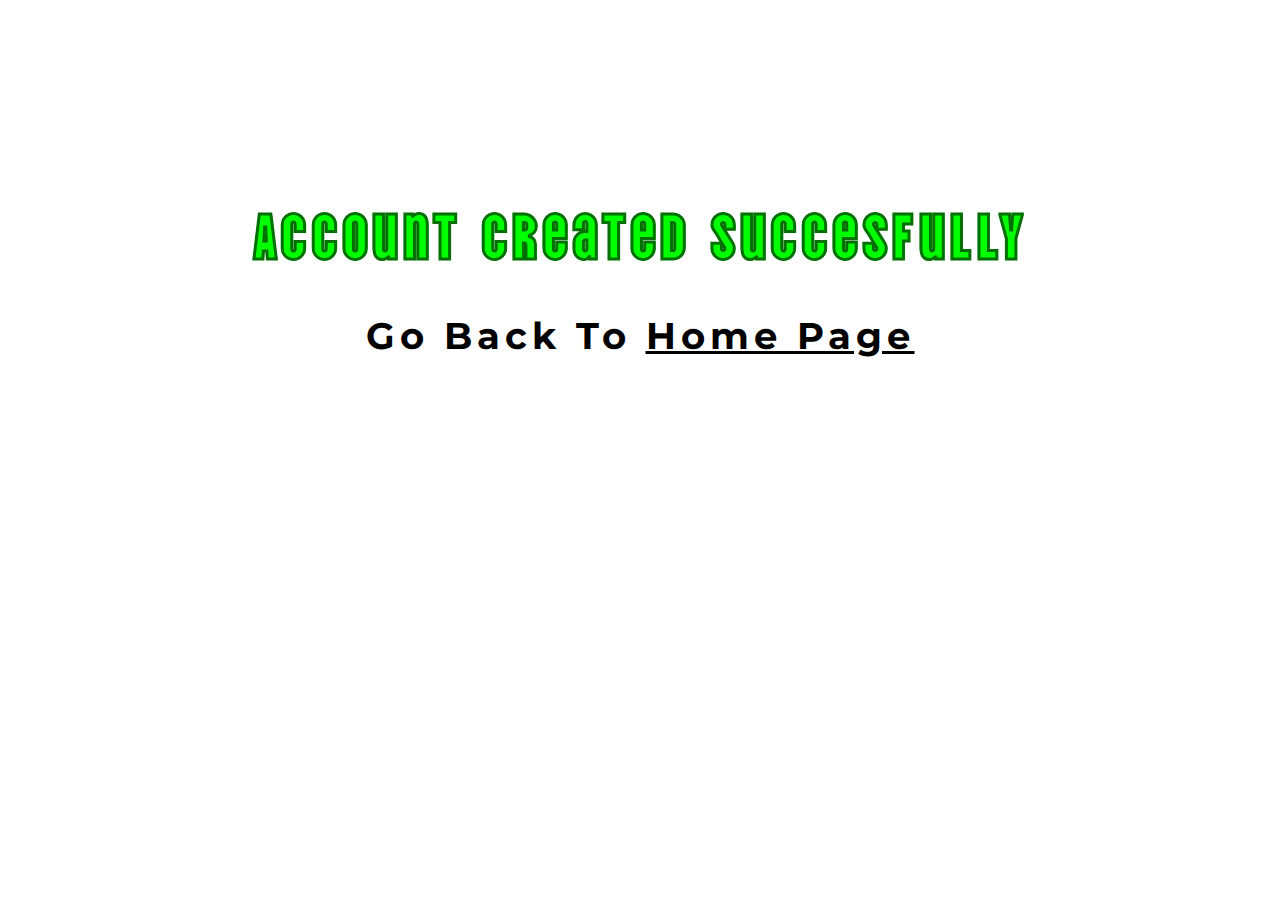
<file: acc_created.html>
<!DOCTYPE html>
<html lang="en">
<head>
    <meta charset="UTF-8">
 <link rel="icon" type="image/x-icon" href="favicon.jpeg">
    <link rel="stylesheet" href="https://cdnjs.cloudflare.com/ajax/libs/font-awesome/6.4.2/css/all.min.css" integrity="sha512-z3gLpd7yknf1YoNbCzqRKc4qyor8gaKU1qmn+CShxbuBusANI9QpRohGBreCFkKxLhei6S9CQXFEbbKuqLg0DA==" crossorigin="anonymous" referrerpolicy="no-referrer" />
    <link href="https://fonts.googleapis.com/css2?family=Alfa+Slab+One&family=Alkalami&family=Amatic+SC:wght@700&family=Anton&family=Barlow+Condensed&family=Bebas+Neue&family=Braah+One&family=Bruno+Ace+SC&family=Bungee+Spice&family=Chango&family=Comfortaa:wght@300;700&family=Cormorant+SC:wght@300;500&family=Edu+VIC+WA+NT+Beginner:wght@400;600&family=Encode+Sans+SC:wght@700&family=Erica+One&family=Gemunu+Libre:wght@700&family=Ibarra+Real+Nova&family=Josefin+Sans:ital,wght@0,500;1,700&family=Kanit:wght@300;600&family=Konkhmer+Sleokchher&family=League+Spartan:wght@700&family=Lobster&family=Mochiy+Pop+One&family=Monomaniac+One&family=Monoton&family=Montserrat+Alternates:ital,wght@1,900&family=Montserrat:wght@100&family=Mouse+Memoirs&family=Nanum+Gothic&family=Nerko+One&family=Nova+Oval&family=Nunito:ital@1&family=Orbitron:wght@900&family=Oswald:wght@500&family=PT+Sans&family=Paytone+One&family=Poppins:wght@600&family=Prompt&family=Raleway+Dots&family=Roboto+Condensed:wght@700&family=Roboto+Slab&family=Roboto:wght@300&family=Rubik+Dirt&family=Rubik+Distressed&family=Rubik+Glitch&family=Rubik+Maze&family=Rubik:wght@500&family=Secular+One&family=Silkscreen:wght@700&family=Teko&display=swap" rel="stylesheet">
    <meta name="viewport" content="width=device-width, initial-scale=1.0">
    <title>Account Created Succesfully</title>
    <style>
        @import url('https://fonts.googleapis.com/css2?family=Vina+Sans&display=swap');
        body{
            font-family: 'Vina Sans', sans-serif;
            margin-top: 15%;
            letter-spacing: 5px;
            font-size: xx-large;
        }
        h1{
            color:rgb(0, 255, 0);
            -webkit-text-stroke: 1px rgb(1, 112, 1);
        }
        h3{
            font-family: "Montserrat";
        }
        a{
            color: black;
            font-weight: 2rem;
            font-family: "Montserrat";
        }
      </style>
</head>
<body>
    <center><B><h1>Account Created Succesfully <i class="fa-regular fa-circle-check"></i></h1></B></center>
    <center><B><h3>Go Back To <a href="Patient.html">Home Page</a></h3></B></center>

</body>
</html>
</file>
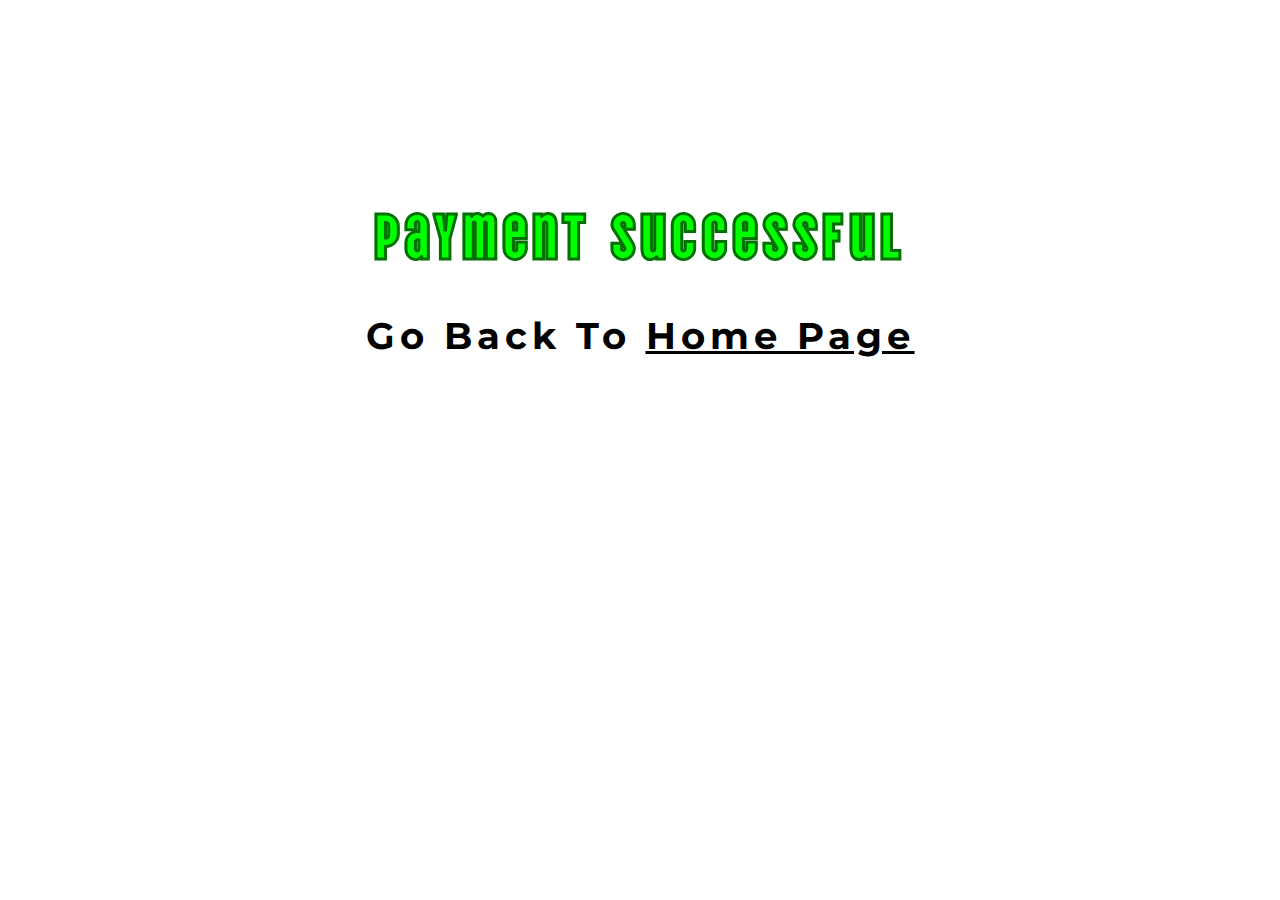
<file: payed.html>
<!DOCTYPE html>
<html lang="en">
<head>
    <meta charset="UTF-8">
 <link rel="icon" type="image/x-icon" href="favicon.jpeg">
    <link rel="stylesheet" href="https://cdnjs.cloudflare.com/ajax/libs/font-awesome/6.4.2/css/all.min.css" integrity="sha512-z3gLpd7yknf1YoNbCzqRKc4qyor8gaKU1qmn+CShxbuBusANI9QpRohGBreCFkKxLhei6S9CQXFEbbKuqLg0DA==" crossorigin="anonymous" referrerpolicy="no-referrer" />
    <link href="https://fonts.googleapis.com/css2?family=Alfa+Slab+One&family=Alkalami&family=Amatic+SC:wght@700&family=Anton&family=Barlow+Condensed&family=Bebas+Neue&family=Braah+One&family=Bruno+Ace+SC&family=Bungee+Spice&family=Chango&family=Comfortaa:wght@300;700&family=Cormorant+SC:wght@300;500&family=Edu+VIC+WA+NT+Beginner:wght@400;600&family=Encode+Sans+SC:wght@700&family=Erica+One&family=Gemunu+Libre:wght@700&family=Ibarra+Real+Nova&family=Josefin+Sans:ital,wght@0,500;1,700&family=Kanit:wght@300;600&family=Konkhmer+Sleokchher&family=League+Spartan:wght@700&family=Lobster&family=Mochiy+Pop+One&family=Monomaniac+One&family=Monoton&family=Montserrat+Alternates:ital,wght@1,900&family=Montserrat:wght@100&family=Mouse+Memoirs&family=Nanum+Gothic&family=Nerko+One&family=Nova+Oval&family=Nunito:ital@1&family=Orbitron:wght@900&family=Oswald:wght@500&family=PT+Sans&family=Paytone+One&family=Poppins:wght@600&family=Prompt&family=Raleway+Dots&family=Roboto+Condensed:wght@700&family=Roboto+Slab&family=Roboto:wght@300&family=Rubik+Dirt&family=Rubik+Distressed&family=Rubik+Glitch&family=Rubik+Maze&family=Rubik:wght@500&family=Secular+One&family=Silkscreen:wght@700&family=Teko&display=swap" rel="stylesheet">
    <meta name="viewport" content="width=device-width, initial-scale=1.0">
    <title>Payment Successful</title>
    <style>
        @import url('https://fonts.googleapis.com/css2?family=Vina+Sans&display=swap');
        body{
            font-family: 'Vina Sans', sans-serif;
            margin-top: 15%;
            letter-spacing: 5px;
            font-size: xx-large;
        }
        h1{
            color:rgb(0, 255, 0);
            -webkit-text-stroke: 1px rgb(1, 112, 1);
        }
        h3{
            font-family: "Montserrat";
        }
        a{
            color: black;
            font-weight: 2rem;
            font-family: "Montserrat";
        }
      </style>
</head>
<body>
    <center><B><h1>Payment Successful <i class="fa-regular fa-circle-check"></i></h1></B></center>
    <center><B><h3>Go Back To <a href="Patient.html">Home Page</a></h3></B></center>

</body>
</html>
</file>
